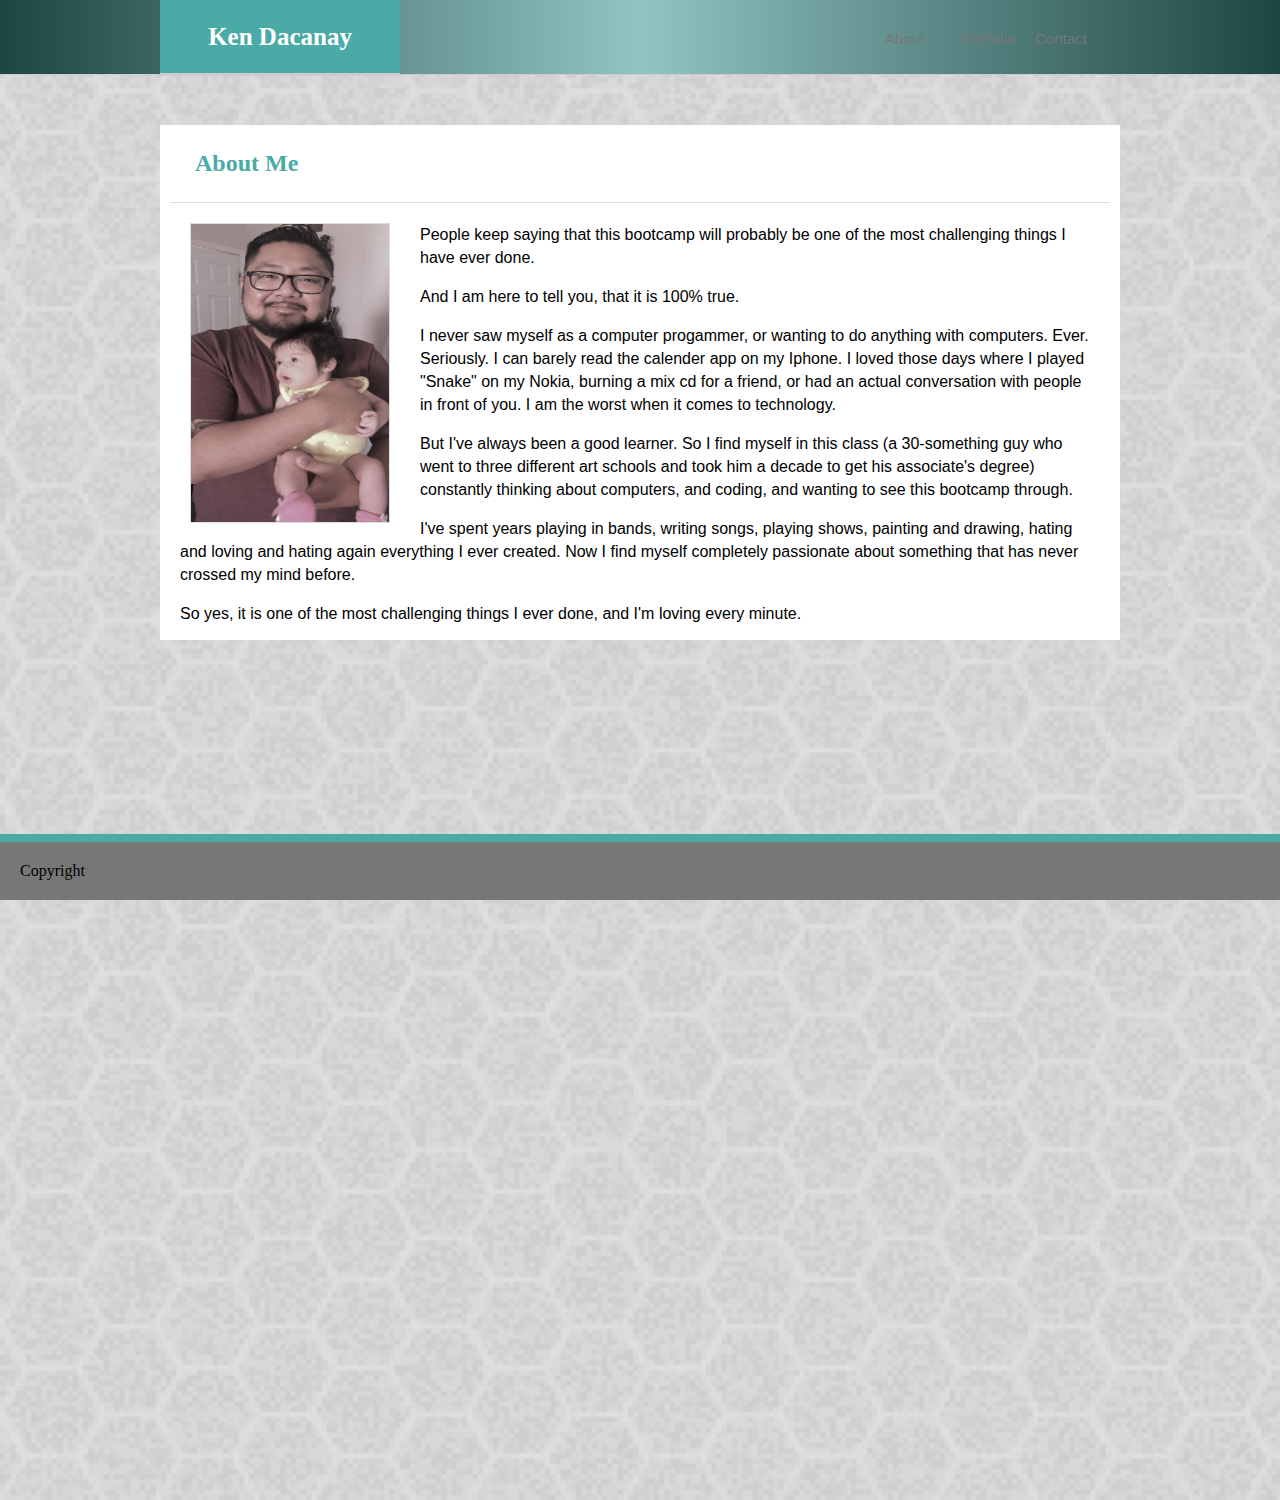
<file: index.html>
<!DOCTYPE html>

<html>
    
        <head>
                <Title>My Portfolio Page- About Me</Title>
            <link rel="stylesheet" type="text/css" href="assets/css/style.css"/>
        </head>

        <body>
        
            <header class="top-header">

                <div class="wrapper">
                       <h1 id="name">Ken Dacanay</h1>
                                <a id="contact" href="contact.html">Contact</a>
                                <a id="portfolio" href="portfolio.html">Portfolio</a>
                                <a id="about" href="index.html">About</a>
                </div>
            
            </header>
        
            <div class="wrapper"> 
                  
                    <section class="main-container">
                
                            <h2 id="container-heading">About Me</h2>
                            <img id="about-image" width="200" height="250" src="assets/images/profile3.jpg"/> 
            
                             <p> People keep saying that this bootcamp will probably be one of the most challenging things I have ever done.</p>
                    
                            <p> And I am here to tell you, that it is 100% true.</p>
            
                            <p> I never saw myself as a computer progammer, or wanting to do anything with computers.  Ever.  Seriously.  I can barely read the calender app 
                                    on my Iphone. I loved those days where I played "Snake" on my Nokia, burning a mix cd for a friend, or had an actual conversation with people in front of you. 
                                    I am the worst when it comes to technology.</p>
                    
                            <p> But I've always been a good learner.  So I find myself in this class (a 30-something guy who went to three different art schools and took him a decade to get his associate's degree)
                                    constantly thinking about computers, and coding, and wanting to see this bootcamp through.</p>
                    
                            <p>I've spent years playing in bands, writing songs, playing shows, painting and drawing, hating and loving and hating again everything I ever created.  Now I find myself
                                    completely passionate about something that has never crossed my mind before.</p>
                        
                            <p>So yes, it is one of the most challenging things I ever done, and I'm loving every minute.</p>

                </section>
            
            </div>
            
            <footer class="page-footer">Copyright</footer>

            </body>
    
    </html>
</file>
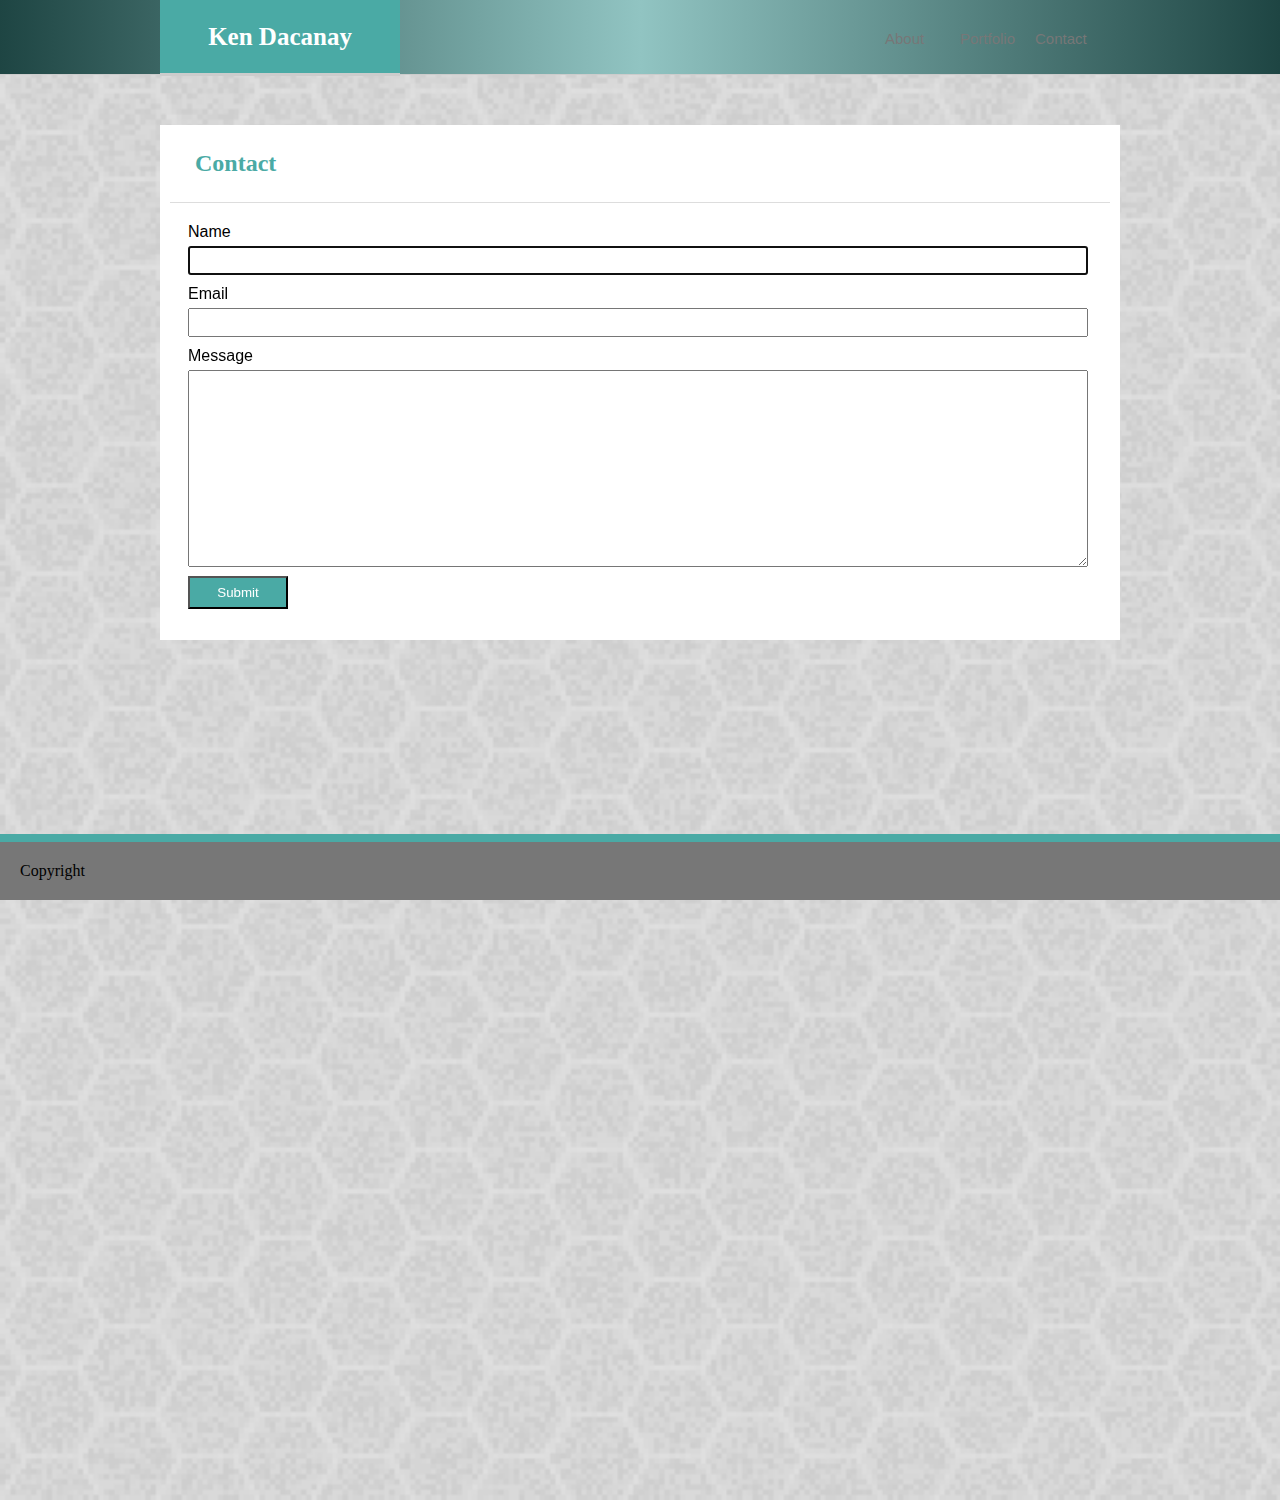
<file: contact.html>
<!DOCTYPE html>

<html>
        <head>
                <title>My Portfolio Page-Contact</title>
                <link rel="stylesheet" type="text/css" href="assets/css/style.css"/>
        </head>

        <body> 
    
        <header class="top-header">    
            
            <div class="wrapper">
                    <h1 id="name">Ken Dacanay</h1>
                            <a id="contact" href="contact.html">Contact</a>
                            <a id="portfolio" href="portfolio.html">Portfolio</a>
                            <a id="about" href="index.html">About</a>
            </div>

        </header>
            
        <div class="wrapper">
            
                <section class="main-container">
                        <h2 id="container-heading">Contact</h2>
                
                    <form action="" method="GET" class="page-form">
                
                    <div class="page-form">
                            <label for="name">Name</label>
                            <br>
                            <input type="text" name="name" autofocus id="contact-name" required>
                    </div>
                
                    <div class="page-form">
                            <label for="email">Email</label>
                            <br>
                            <input type="email" name="email" id="contact-email" required>
                    </div>

                    <div class="page-form">
                            <label for="message">Message</label>
                            <br>
                            <textarea id="contact-message" name="message" rows="9" cols="50" required></textarea>
                    </div>
                
                    <div class="page-form">
                            <input type="submit" value="Submit" id="contact-submit">
                    </div>

                    </form>
            
                </section>

        <footer class="page-footer">Copyright </footer>
        
        </body>

</html>
</file>
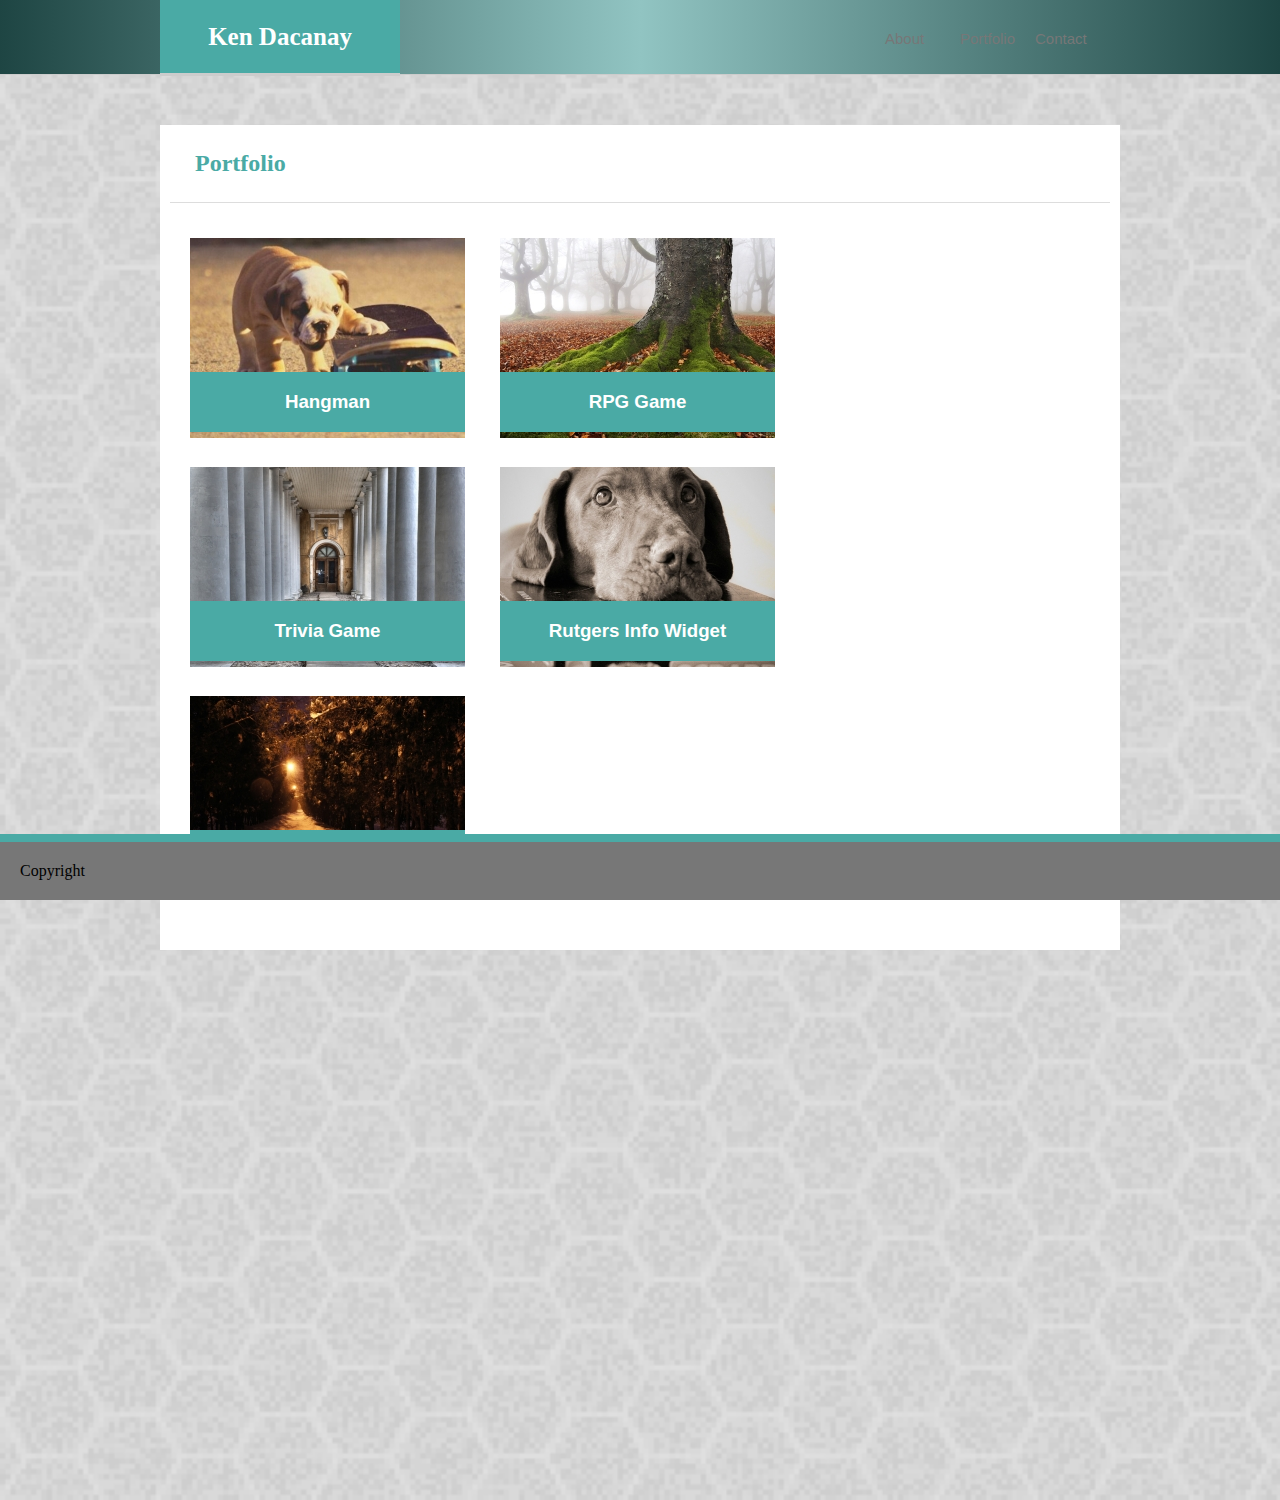
<file: portfolio.html>
<!DOCTYPE html>
<html>
    
        <head>
                <title>My Portfolio Page-Portfolio</title>
                <link rel="stylesheet" type="text/css" href="assets/css/style.css"/>
                <link rel="stylesheet" type="text/css" href="assets/css/portfolio.css"/>
        </head>

    <body>
    
        <header class="top-header">        
            <div class="wrapper">
                    <h1  id="name">Ken Dacanay</h1>
                            <a id="contact" href="contact.html">Contact</a>
                            <a id="portfolio" href="portfolio.html">Portfolio</a>
                            <a id="about" href="index.html">About</a>
            </div>
        </header>

        <div class="wrapper">
        
                <section class="main-container">

                        <h2 id="container-heading">Portfolio</h2>
        
                        <div class="hangman-box">
                                <img src="assets/images/placeimg_275_200_animals.jpg" id="hangman-image">
                                <div class="hangman-text">
                                <h3>Hangman</h3>
                                </div>
                        </div>

                        <div class="rpg-box">
                                <img src="assets/images/placeimg_275_200_nature (1).jpg" id="rpg-image">
                                <div class="rpg-text">
                                <h3>RPG Game</h3>
                                </div>
                        </div>
        
                        <div class="trivia-box">
                                <img src="assets/images/placeimg_275_200_arch (1).jpg" id="trivia-image">
                                <div class="trivia-text">
                                <h3>Trivia Game</h3>
                                </div>
                        </div>
        
                        <div class="rutgers-box">
                                <img src="assets/images/placeimg_275_200_animals (1).jpg" id="rutgers-image">
                                <div class="rutgers-text">
                                <h3>Rutgers Info Widget</h3>
                                </div>
                        </div>
        
                        <div class="rock-box">
                                <img src="assets/images/placeimg_275_200_nature.jpg" id="rock-image">
                                <div class="rock-text">
                                <h3>Rock Paper Scissors</h3>
                               </div>
                        </div>
        
        </section>
        
        </div>
       
                 <footer class="page-footer">Copyright </footer>
     
         </body>

    </html>
</file>
<file: assets/css/style.css>
* {
    box-sizing: border-box;
}

p:hover {
    outline: 0px solid transparent;
    color: #ffffff;
    background-image: 
        linear-gradient( 
            to right,
            #1e4543, #91c4c2, #1e4543);
}

p    {
       line-height: 23px; 
       margin-right: 30px;
       margin-left: 20px;
}

span    {
            text-align: center;
}

body {
    margin: 0;
    background-image: url("../images/light_honeycomb_@2X.png");
    background-color: lightgrey;
    background-repeat: repeat;
    background-size: cover;
    height: 1500px;                              
}

.top-header:hover {
    outline: 0px solid transparent;
    color: #ffffff;
    background-image: 
        linear-gradient( 
            to right,
            #1e4543, #91c4c2, #1e4543);
}

.top-header {
    background-color: #ffffff;
    height: 75px;
    width: 100%;
    border-bottom-style: solid;
    border-width: 1px;
    border-color: #cccccc;
    position: relative;    
}

.wrapper {
    margin-left: auto;
    margin-right: auto;
    width: 960px;
}

#name:hover {
    outline: 0px solid transparent;
    color: #dddddd;
    background-image: 
        linear-gradient( 
            to right,
            #1e4543, #91c4c2, #1e4543);
}

#name {
    text-align: center;
    background-color: #4aaaa5;
    padding: 22.5px;
    width: 240px; 
    float: left;
    margin-top: 0;
    margin-bottom: 0;
    color: #ffffff;
    font-family: 'Georgia', 'Times', 'Times New Roman', 'serif';
    font-size: 25px;
    border-bottom-style: solid;
    border-color: #cccccc;
}

#about:hover {
    outline: 0px solid transparent;
    color: #ffffff;
    font-weight: bolder;
}

#about {
    color: #777777;
    width: 75px;
    float: right;
    margin-top: 30px;
    font-family: 'Arial', 'Helvetica Neue', 'Helvetica', 'sans-serif';
    font-size: 15px;
    text-decoration: none;
}

#portfolio:hover {
    outline: 0px solid transparent;
    color: #ffffff;
    font-weight: bolder;
}

#portfolio {
    color: #777777;
    width: 75px;
    float: right;
    margin-top: 30px;
    font-family: 'Arial', 'Helvetica Neue', 'Helvetica', 'sans-serif';
    font-size: 15px;
    text-decoration: none;    
}

#contact:hover {
    outline: 0px solid transparent;
    color: #ffffff;
    font-weight: bolder;
}

#contact {
    color: #777777;
    width: 75px;
    float: right;
    margin-top: 30px;
    margin-right: 10px;
    font-family: 'Arial', 'Helvetica Neue', 'Helvetica', 'sans-serif';
    font-size: 15px;   
    text-decoration: none; 
}

.main-container {
    background-color: #ffffff;
    margin-top: 50px;
    width: 960px; 
    font-family: Arial, Helvetica, sans-serif;
    height: 515px;
}

#container-heading:hover {
    outline: 0px solid transparent;
    color: #ffffff;
    background-image: 
        linear-gradient( 
            to right,
            #1e4543, #91c4c2, #1e4543);
    font-weight: bolder;
}

#container-heading {
    margin-top: 2px;
    margin-left: 10px;
    background-color: #ffffff;
    text-align: left;
    color: #4aaaa5;
    padding: 25px;
    font-family: Georgia, 'Times New Roman', Times, serif;
    border-bottom-style: solid;
    border-color: #dddddd;
    border-width: 1px;
    margin-right: 10px;
}

#about-image {
    float: left;
    margin-left: 30px;
    margin-right: 30px;
    margin-bottom: 3px;
    border-style: solid;
    border-width: 1px;
    height: 300px;
    border-color: #dddddd;
}

.page-footer {
    background-color: #777777;
    position: fixed;
    width: 100%;
    border-top: 8px solid #4aaaa5;
    padding: 20px;
    left: 0;
    bottom: 0;
}

.page-form {
    text-align: left;
    margin-left: 14px;
    border-color: #777777; 
}

#contact-name {
    width: 900px;
    padding: 5px; 
    margin-bottom: 10px;
    margin-top: 5px;
    text-align: left;
}

#contact-email {
    width: 900px;
    padding: 5px;
    margin-top: 5px;
    margin-bottom: 10px;
    text-align: left;
}

#contact-message {
    margin-top: 5px;
    width: 900px;
    padding: 30px;
    margin-bottom: 5px;
    text-align: left;
}

#contact-submit {
    background-color: #4aaaa5;
    padding: 7px;
    width: 100px;
    color: #ffffff;
}

#contact-submit:hover {
    outline: 0px solid transparent;
    color: #ffffff;
    background-image: 
        linear-gradient( 
            to right,
            #1e4543, #91c4c2, #1e4543);
    font-weight: bolder;
}
</file>
<file: assets/css/portfolio.css>
.hangman-box {
    position: relative;
    float: left;
    margin-left: 30px;
    margin-top: 15px;
}

.hangman-box .hangman-text {
    position: absolute;
    margin: 0 auto;
    left: 0;
    right: 0;
    bottom: 5%;
    width: 275px;
    background-color: #4aaaa5;
    text-align: center;
}

.hangman-text:hover {
    outline: 0px solid transparent;
    color: #ffffff;
    background-image: 
        linear-gradient( 
            to right,
            #1e4543, #91c4c2, #1e4543);
    font-weight: bolder;
}

#hangman-image {
    height: 200px;
    width: 275px;
}

.rpg-box {
    position: relative;
    float: right;
    margin-right: 345px;
    margin-top: 15px;
}

.rpg-box .rpg-text {
    position: absolute;
    margin: 0 auto;
    left: 0;
    right: 0;
    bottom: 5%;
    width: 275px;
    background-color: #4aaaa5;
    text-align: center;
}

.rpg-text:hover {
    outline: 0px solid transparent;
    color: #ffffff;
    background-image: 
        linear-gradient( 
            to right,
            #1e4543, #91c4c2, #1e4543);
    font-weight: bolder;
}

#rpg-image {
    height: 200px;
    width: 275px;
}

.trivia-box {
    position: relative;
    float: left;
    margin-left: 30px;
    margin-top: 25px;
}

.trivia-box .trivia-text {
    position: absolute;
    margin: 0 auto;
    left: 0;
    right: 0;
    bottom: 5%;
    width: 275px;
    background-color: #4aaaa5;
    text-align: center;
}

.trivia-text:hover {
    outline: 0px solid transparent;
    color: #ffffff;
    background-image: 
        linear-gradient( 
            to right,
            #1e4543, #91c4c2, #1e4543);
    font-weight: bolder;
}

#trivia-image {
    height: 200px;
    width: 275px;  
}

.rutgers-box {
    position: relative;
    float: right;
    margin-right: 345px;
    margin-top: 25px;
}

.rutgers-box .rutgers-text {
    position: absolute;
    margin: 0 auto;
    left: 0;
    right: 0;
    bottom: 5%;
    width: 275px;
    background-color: #4aaaa5;
    text-align: center;
}

.rutgers-text:hover {
    outline: 0px solid transparent;
    color: #ffffff;
    background-image: 
        linear-gradient( 
            to right,
            #1e4543, #91c4c2, #1e4543);
    font-weight: bolder;
}

#rutgers-image {
    height: 200px;
    width: 275px;
}

.rock-box {
    position: relative;
    float: left;
    margin-left: 30px;
    margin-top: 25px;
}

.rock-box .rock-text {
    position: absolute;
    margin: 0 auto;
    left: 0;
    right: 0;
    bottom: 5%;
    width: 275px;
    background-color: #4aaaa5;
    text-align: center;
}

.rock-text:hover {
    outline: 0px solid transparent;
    color: #ffffff;
    background-image: 
        linear-gradient( 
            to right,
            #1e4543, #91c4c2, #1e4543);
    font-weight: bolder;
}

#rock-image {
    height: 200px;
    width: 275px;
}

.main-container {
    background-color: #ffffff;
    margin-top: 50px;
    width: 960px; 
    font-family: Arial, Helvetica, sans-serif;
    height: 825px;
    color: #ffffff;
}
</file>
